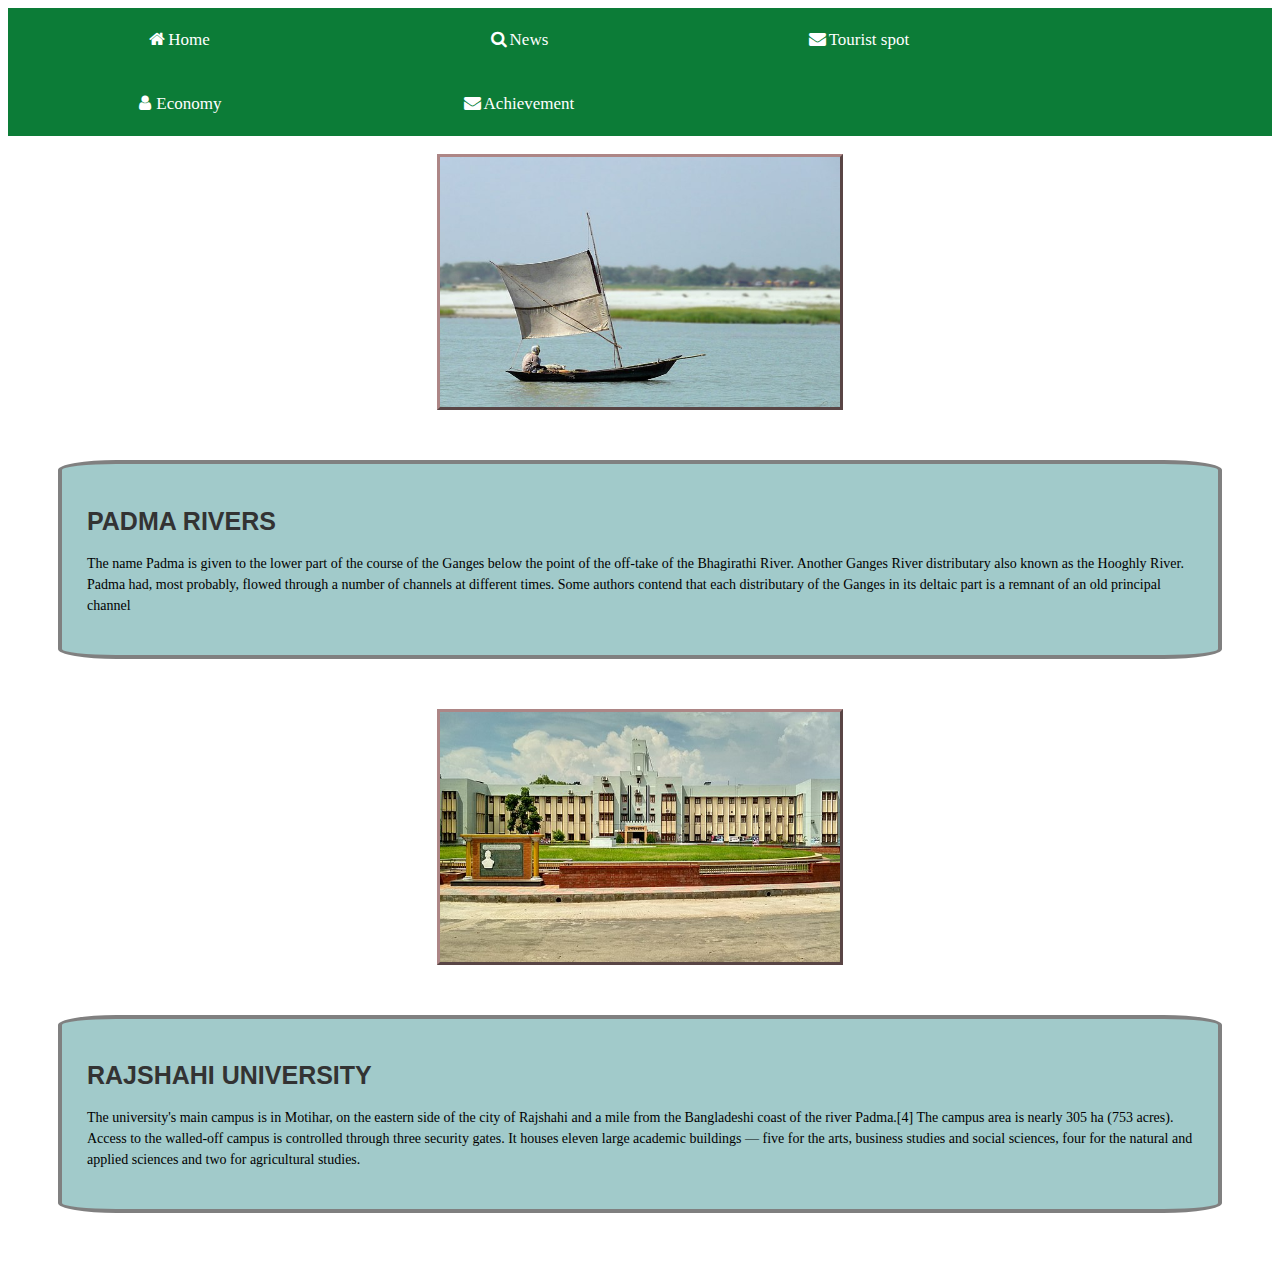
<file: achievement.html>
<html lang="en">
<head>
    <meta charset="UTF-8">
    <meta http-equiv="X-UA-Compatible" content="IE=edge">
    <meta name="viewport" content="width=device-width, initial-scale=1.0">
    <title>Achievement of Bangladesh</title>
</head>
<body>
    <link rel="stylesheet" href="https://cdnjs.cloudflare.com/ajax/libs/font-awesome/4.7.0/css/font-awesome.min.css">
    <ul>
        <li><a href="home.html"><i class="fa fa-fw fa-home"></i>Home</a></li>
        <li><a href="news.html"><i class="fa fa-fw fa-search"></i>News</a></li>
        <li><a href="tourist.html"><i class="fa fa-fw fa-envelope"></i>Tourist spot</a></li>
        <li><a href="economy.html"><i class="fa fa-fw fa-user"></i>Economy</a></li>
        <li><a href="achievement.html"><i class="fa fa-fw fa-envelope"></i></i>Achievement</a></li>
      </ul><br/>
      <link rel="stylesheet" href="css_assignment_1.css"> 

      <center><img style="border: 3px outset rgb(173, 134, 134);"src="a1.jpg"width="400"height="250"/></center>
      <!-- Content-1 -->

      <div><h1>Padma RiverS</h1>
        <p>The name Padma is given to the lower part of the course of the Ganges below the point of the off-take of the Bhagirathi River. Another Ganges River distributary also known as the Hooghly River. Padma had, most probably, flowed through a number of channels at different times. Some authors contend that each distributary of the Ganges in its deltaic part is a remnant of an old principal channel<p></div>
                <center><img style="border: 3px outset rgb(173, 134, 134);"src="a2.jpg" width="400"height="250"/></center>
                <!-- Content-2 -->
            <div><h1>Rajshahi university</h1>
                <p>The university's main campus is in Motihar, on the eastern side of the city of Rajshahi and a mile from the Bangladeshi coast of the river Padma.[4] The campus area is nearly 305 ha (753 acres). Access to the walled-off campus is controlled through three security gates. It houses eleven large academic buildings — five for the arts, business studies and social sciences, four for the natural and applied sciences and two for agricultural studies.</p></div>
</body>
</html>
</file>
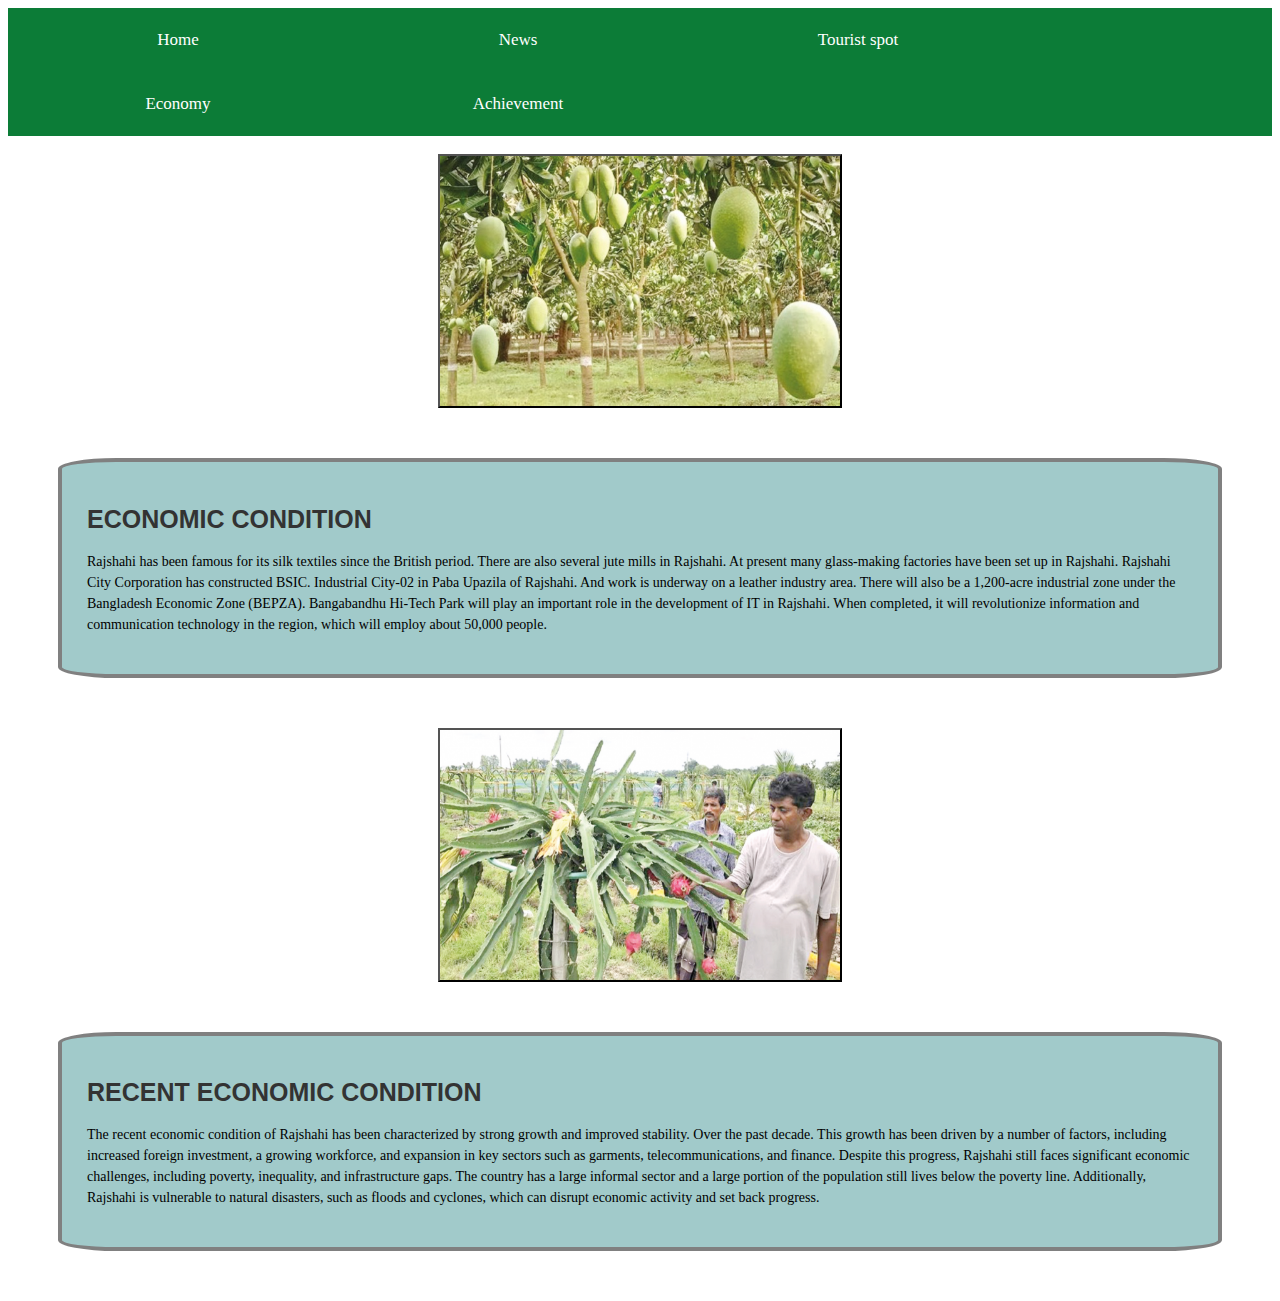
<file: economy.html>
<html lang="en">
<head>
    <meta charset="UTF-8">
    <meta http-equiv="X-UA-Compatible" content="IE=edge">
    <meta name="viewport" content="width=device-width, initial-scale=1.0">
    <title>Economy</title>
</head>
<body>
    <link rel="stylesheet" href="css_assignment_1.css">
    <ul>
        <li><a href="home.html"><i class="fa fa-fw fa-home"></i>Home</a></li>
        <li><a href="news.html"><i class="fa fa-fw fa-search"></i>News</a></li>
        <li><a href="tourist.html"><i class="fa fa-fw fa-envelope"></i>Tourist spot</a></li>
        <li><a href="economy.html"><i class="fa fa-fw fa-user"></i>Economy</a></li>
        <li><a href="achievement.html"><i class="fa fa-fw fa-envelope"></i></i>Achievement</a></li>
      </ul></br>
      <center><img style="border:2px outset black;"src="e1.jpg"width="400" height="250"/></center>
      <!-- Content-1 -->

      <div><h1>Economic condition</h1>
        <p>Rajshahi has been famous for its silk textiles since the British period. There are also several jute mills in Rajshahi. At present many glass-making factories have been set up in Rajshahi. Rajshahi City Corporation has constructed BSIC. Industrial City-02 in Paba Upazila of Rajshahi. And work is underway on a leather industry area. There will also be a 1,200-acre industrial zone under the Bangladesh Economic Zone (BEPZA). Bangabandhu Hi-Tech Park will play an important role in the development of IT in Rajshahi. When completed, it will revolutionize information and communication technology in the region, which will employ about 50,000 people.</p></div>

        <center><img style="border:2px outset black;" src="e2.png"width="400" height="250"/></center>

        <div><h1>Recent Economic condition</h1>
            <!-- Content-2 -->

            <p>The recent economic condition of Rajshahi has been characterized by strong growth and improved stability. Over the past decade. This growth has been driven by a number of factors, including increased foreign investment, a growing workforce, and expansion in key sectors such as garments, telecommunications, and finance.

                Despite this progress, Rajshahi still faces significant economic challenges, including poverty, inequality, and infrastructure gaps. The country has a large informal sector and a large portion of the population still lives below the poverty line. Additionally, Rajshahi is vulnerable to natural disasters, such as floods and cyclones, which can disrupt economic activity and set back progress.</p></div>

    
</body>
</html>
</file>
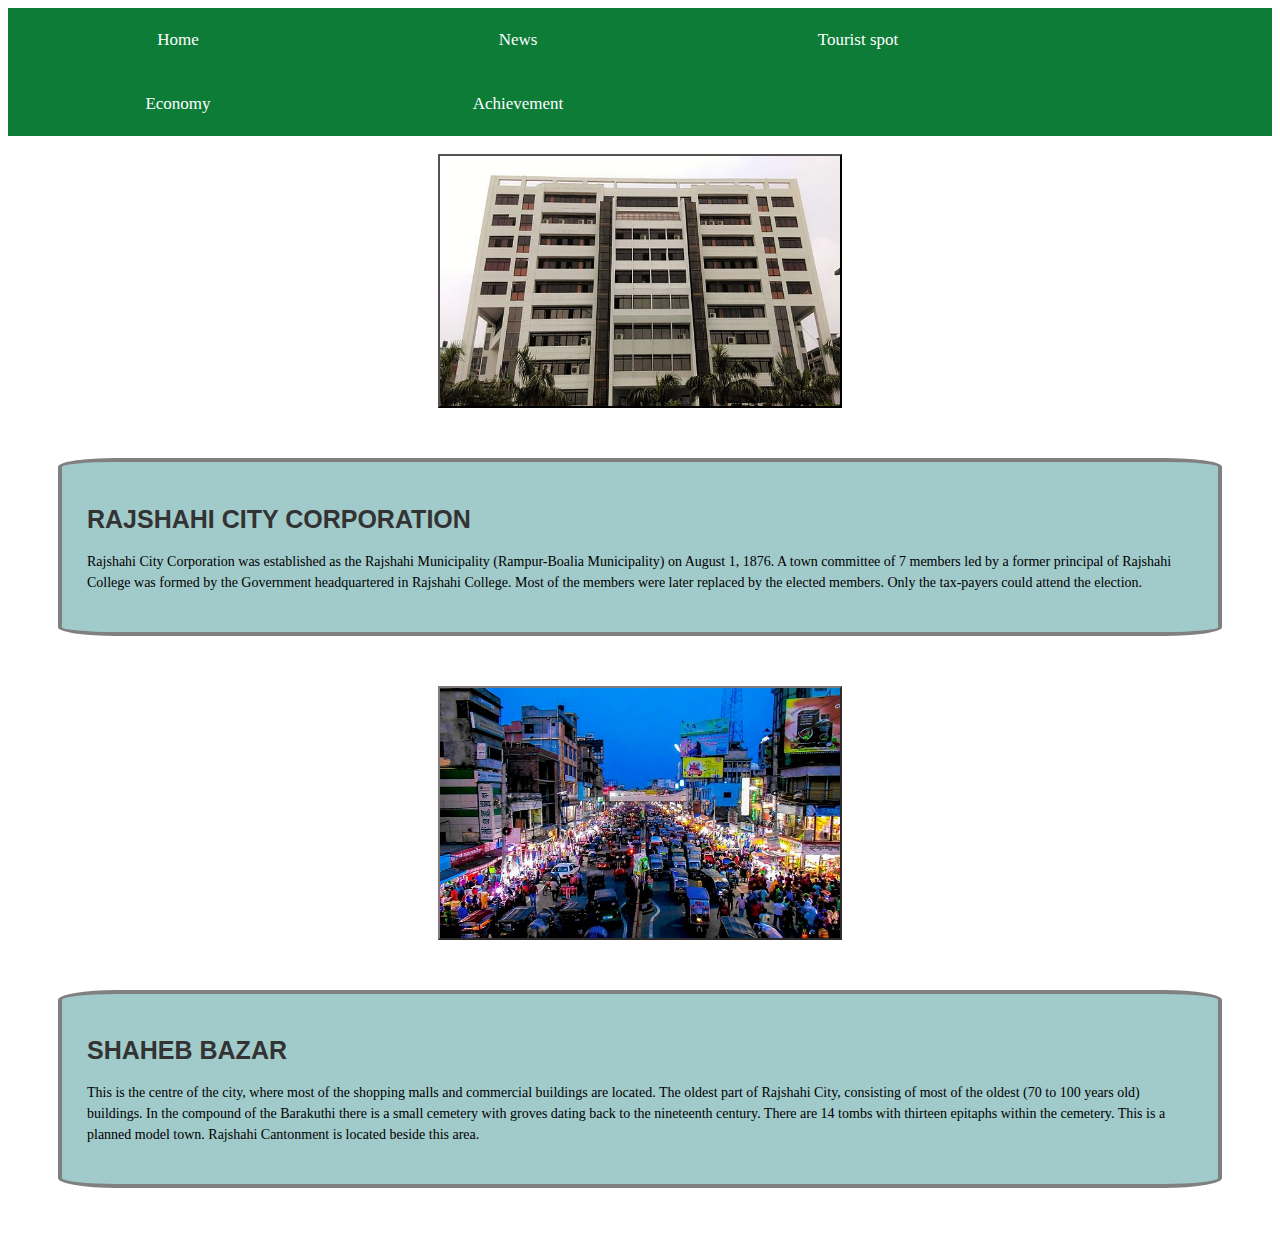
<file: news.html>
<html lang="en">
<head>
    <meta charset="UTF-8">
    <meta http-equiv="X-UA-Compatible" content="IE=edge">
    <meta name="viewport" content="width=device-width, initial-scale=1.0">
    <title>News</title>
    
</head>
<body>
    <link rel="stylesheet" href="css_assignment_1.css">
    <ul>
        <li><a href="home.html"><i class="fa fa-fw fa-home"></i>Home</a></li>
        <li><a href="news.html"><i class="fa fa-fw fa-search"></i>News</a></li>
        <li><a href="tourist.html"><i class="fa fa-fw fa-envelope"></i>Tourist spot</a></li>
        <li><a href="economy.html"><i class="fa fa-fw fa-user"></i>Economy</a></li>
        <li><a href="achievement.html"><i class="fa fa-fw fa-envelope"></i></i>Achievement</a></li>
      </ul></br>
   <center> <img style="border:2px outset black;"src="n1.jpg" width="400" height="250"/></center>
   <!-- Content-1 -->
   <div><h1>Rajshahi City Corporation</h1>
    <p>Rajshahi City Corporation was established as the Rajshahi Municipality (Rampur-Boalia Municipality) on August 1, 1876. A town committee of 7 members led by a former principal of Rajshahi College was formed by the Government headquartered in Rajshahi College. Most of the members were later replaced by the elected members. Only the tax-payers could attend the election.</p></div>

    <center><img style="border:2px outset rgb(130, 123, 123);"src="n2.jpg"width="400" height="250"/></center>
    <!-- Content-2 -->
    <div><h1>Shaheb Bazar</h1>
        <p>This is the centre of the city, where most of the shopping malls and commercial buildings are located.
        The oldest part of Rajshahi City, consisting of most of the oldest (70 to 100 years old) buildings. In the compound of the Barakuthi there is a small cemetery with groves dating back to the nineteenth century. There are 14 tombs with thirteen epitaphs within the cemetery.
        This is a planned model town. Rajshahi Cantonment is located beside this area.</p>

    
</body>
</html>
</file>
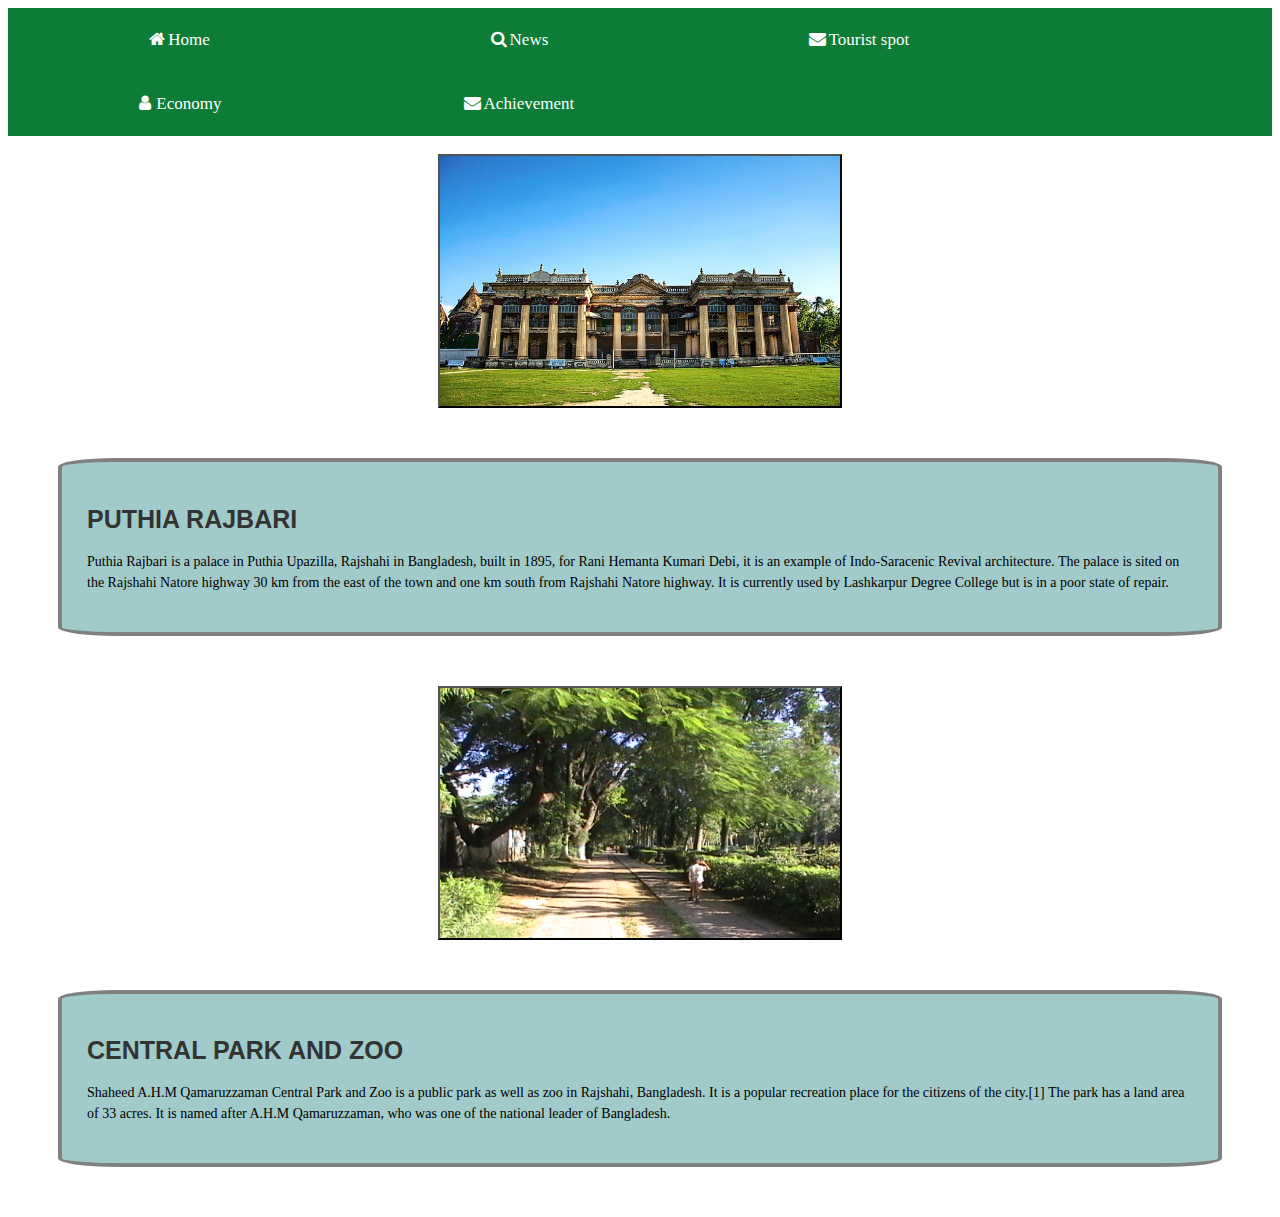
<file: tourist.html>
<html lang="en">
<head>
    <meta charset="UTF-8">
    <meta http-equiv="X-UA-Compatible" content="IE=edge">
    <meta name="viewport" content="width=device-width, initial-scale=1.0">
    <title>Tourist Spot</title>
</head>
<body>
    <link rel="stylesheet" href="https://cdnjs.cloudflare.com/ajax/libs/font-awesome/4.7.0/css/font-awesome.min.css">
    <!-- NAV BAR code -->
    <ul>
        <li><a href="home.html"><i class="fa fa-fw fa-home"></i>Home</a></li>
        <li><a href="news.html"><i class="fa fa-fw fa-search"></i>News</a></li>
        <li><a href="tourist.html"><i class="fa fa-fw fa-envelope"></i>Tourist spot</a></li>
        <li><a href="economy.html"><i class="fa fa-fw fa-user"></i>Economy</a></li>
        <li><a href="achievement.html"><i class="fa fa-fw fa-envelope"></i></i>Achievement</a></li>
      </ul></br>
   <link rel="stylesheet" href="css_assignment_1.css"> 
   <center><img style="border: 2px outset black;"src="t1.jpg"width="400"height="250"/></center>
   <!-- Content-1 -->
   <div><h1>Puthia Rajbari</h1>
    <p>Puthia Rajbari is a palace in Puthia Upazilla, Rajshahi in Bangladesh, built in 1895, for Rani Hemanta Kumari Debi, it is an example of Indo-Saracenic Revival architecture. The palace is sited on the Rajshahi Natore highway 30 km from the east of the town and one km south from Rajshahi Natore highway. It is currently used by Lashkarpur Degree College but is in a poor state of repair.</p></div>
      <!-- picture add -->
    <center><img style="border: 2px outset black;"src="t2.jpg"width="400"height="250"/></center>
    <!-- Content-2 -->
    <div><h1>Central Park and Zoo</h1>
        <p>Shaheed A.H.M Qamaruzzaman Central Park and Zoo is a public park as well as zoo in Rajshahi, Bangladesh. It is a popular recreation place for the citizens of the city.[1] The park has a land area of 33 acres. It is named after A.H.M Qamaruzzaman, who was one of the national leader of Bangladesh.</p></div>
</body>
</html>
</file>
<file: css_assignment_1.css>
image {
  margin: 70px;
  padding: 25px;
  background-color: #a1caca;
  border: 4px solid grey;
  border-radius: 5%;
}

/* font decoration */
p {
  /* font-family: Arial, sans-serif; */
  font-family: "Open Sans";
  font-size: 14px;
  font-style: normal;
  font-weight: 400;
  line-height: 1.5;
  color: #000000;
}
/* font type */
h1 {
  
  font-family: "Anta", sans-serif;
  font-size: 25px;
  font-style: normal;
  font-weight: 700;
  line-height: 1.2;
  color: #333;
  text-transform: uppercase;
}

div {
  margin: 50px;
  padding: 25px;
  background-color: #a1caca;
  border: 4px solid grey;
  border-radius: 5%;
}

ul {
  list-style-type: none;
  margin: 0;
  padding: 0;
  overflow: auto;
  background-color: #0c7c37;
}

li {
  float: left;
  padding: 12px;
  color: white;
  text-decoration: none;
  font-size: 17px;
  width: 25%;
}

li a {
  display: block;
  color: white;
  text-align: center;
  padding: 10px 10px;
  text-decoration: none;
}
/* mouse hover  */
ul li a:hover {
  color: rgb(85, 85, 85);
}
</file>
